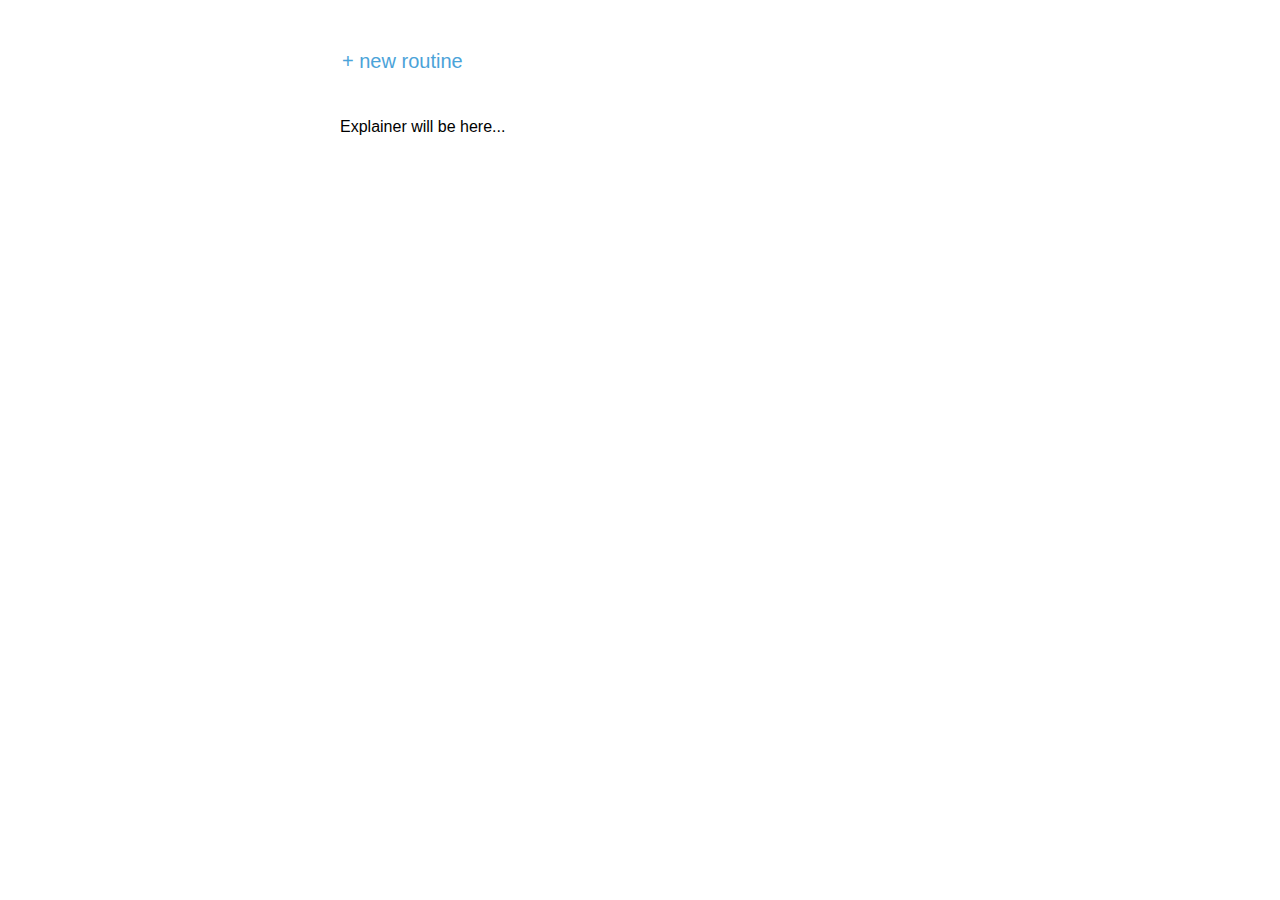
<file: index.html>
<!doctype html>
<html lang="en">
<head>
    <meta charset="utf-8">
    <meta name="viewport" content="width=device-width, initial-scale=1.0">

    <title>Routines</title>
    <meta name="description" content="Routines - description">

    <link rel="stylesheet" href="styles.css?v=4">
</head>
<body>

<div id="container">
    <!-- <div id="login">
        <a href="/login/">Log in</a>
    </div> -->

    <!-- <div id="header">
        <span class="appname">Routines</span>
    </div>
    <div class="clear"></div> -->
    
    <div id="routines_wrapper">
        <a href="edit.html?routine=new" id="new">+ new routine</a>
        <div id="routines">
        </div>
    </div>
</div>

<script src="routines.js?v=1"></script>
</body>
</html>
</file>
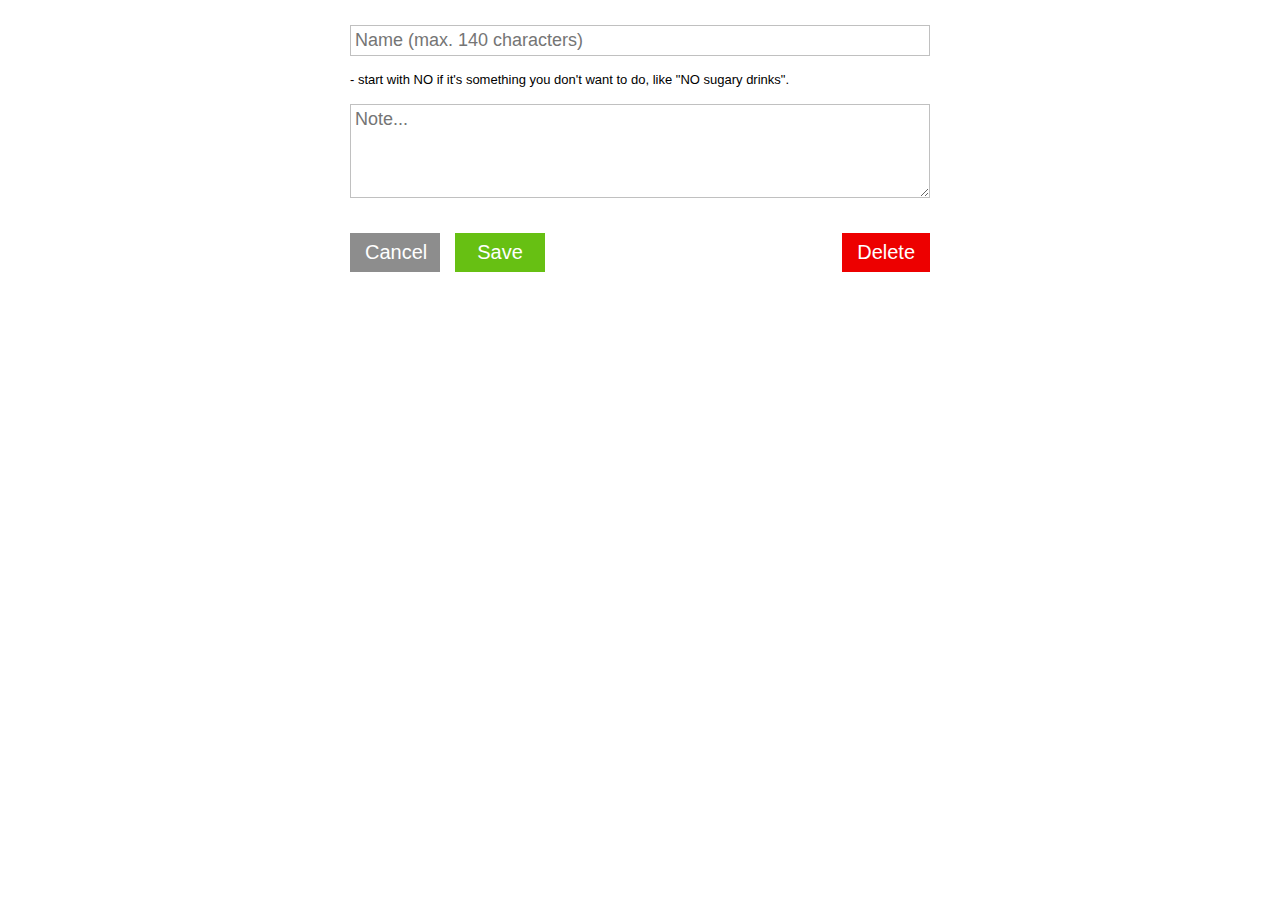
<file: edit.html>
<!doctype html>
<html lang="en">
<head>
    <meta charset="utf-8">
    <meta name="viewport" content="width=device-width, initial-scale=1.0">

    <title>Routines</title>
    <meta name="description" content="Routines - description">

    <link rel="stylesheet" href="styles.css?v=1">
</head>
<body>

<div id="container">
    
    <div id="routines">
        <div id="new_routine">
            <input id="name" type="text" maxlength="140" placeholder="Name (max. 140 characters)" />
            <div id="hints">
                <p>- start with NO if it's something you don't want to do, like "NO sugary drinks".</p>
            </div>
                            
            <!-- data-gramm_editor is there to disable Grammarly in that textarea, it was messing up layout -->
            <textarea id="note" placeholder="Note..." rows="4" data-gramm_editor="false"></textarea>

            <div id="buttons">
                <a href="./" id="cancel" class="button">Cancel</a>
                <div id="save" class="button">Save</div>

                <div id="delete" class="button hidden">Delete</div>
                <div class="clear"></div>
            </div>
        </div>
    </div>
</div>

<script src="edit.js?v=1"></script>
</body>
</html>
</file>
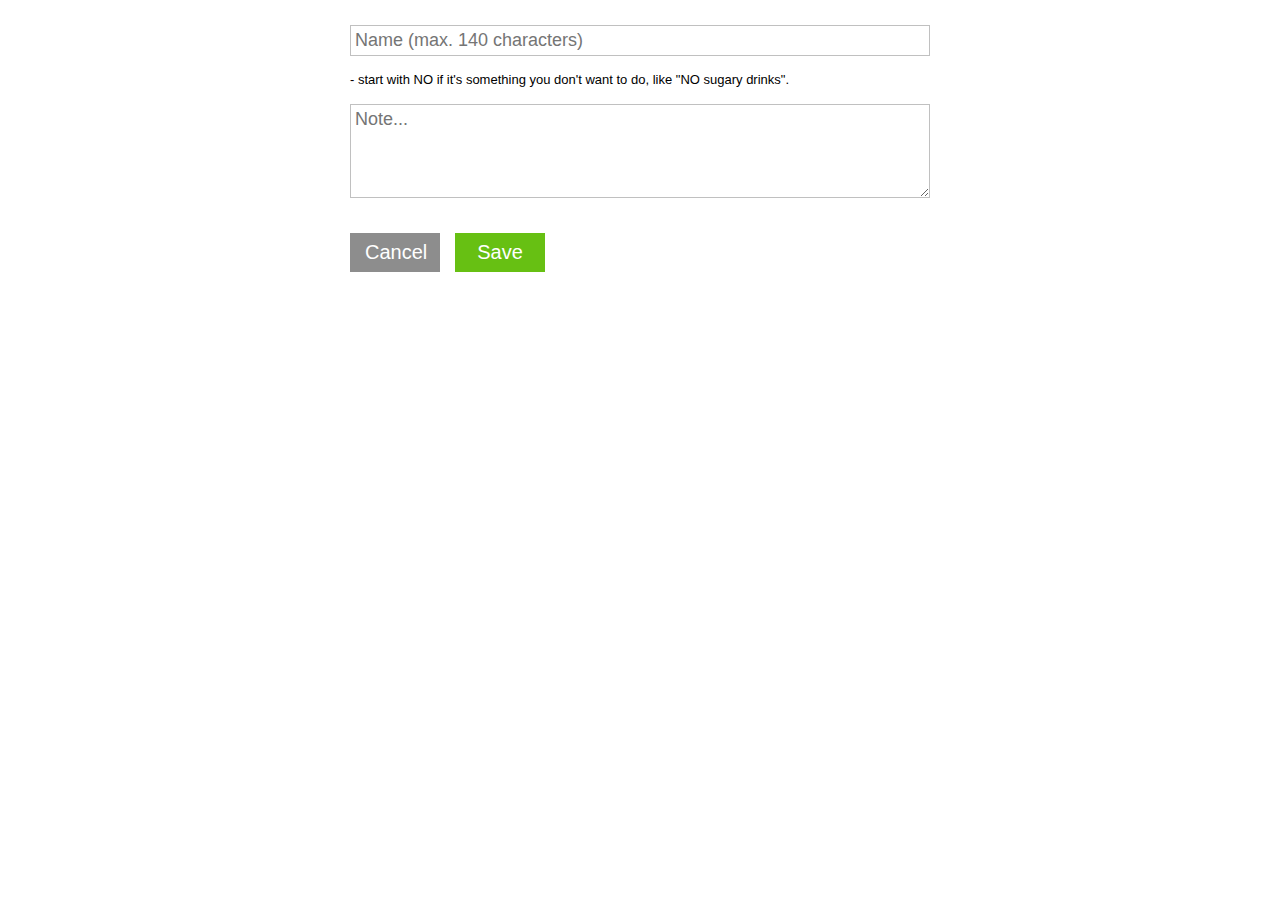
<file: routine.html>
<!doctype html>
<html lang="en">
<head>
    <meta charset="utf-8">
    <meta name="viewport" content="width=device-width, initial-scale=1.0">

    <title>Routines</title>
    <meta name="description" content="Routines - description">

    <link rel="stylesheet" href="styles.css">
</head>
<body>

<div id="container">
    
    <div id="routines">
        <div id="new_routine">
            <input id="name" type="text" maxlength="140" placeholder="Name (max. 140 characters)" />
            <div id="hints">
                <p>- start with NO if it's something you don't want to do, like "NO sugary drinks".</p>
            </div>
                            
            <!-- data-gramm_editor is there to disable Grammarly in that textarea, it was messing up layout -->
            <textarea id="note" placeholder="Note..." rows="4" data-gramm_editor="false"></textarea>

            <div id="buttons">
                <a href="./" id="cancel" class="button">Cancel</a>
                <div id="save" class="button">Save</div>
            </div>
        </div>
    </div>
</div>

<script src="routine.js"></script>
</body>
</html>
</file>
<file: styles.css>
html, body {
    font-family: Arial,sans-serif;
    padding: 0;
    margin: 0;
}

/* remove ugly dotted lines around clicked links and buttons in FF */
button::-moz-focus-inner { border: 0; }

/* remove highlight border around selected controls in Chrome and Safari */
* {
    outline: none;
    -webkit-tap-highlight-color:  rgba(255, 255, 255, 0);
}

p {
    line-height: 26px;
    font-size: 16px;
}

a {
    text-decoration: none;
}

.clear {
    clear: both;
}

#hints p {
    line-height: 22px;
    font-size: 13px;
}

a {
    color: #4ba3d9;
}

.hidden {
    display: none;
}

.appname {
    font-size: 22px;
}

#container {
    max-width: 600px;
    margin: 0 auto;
    padding: 0 40px;
}

#header {
    float: left;
}

#login {
    float: right;
    padding-top: 4px;
}

#login a {
    color: #3b5998;
}

#routines_wrapper {
    padding: 50px 0;
    font-size: 20px;
}

#routines {
    padding: 25px 0;
}

#magic_number {
    padding: 25px 0;
    line-height: 18px;
    font-size: 18px;
    color: #c0c0c0;
}

#days_without_fail {
    float: left;
    color: white;
    background-color: #c0c0c0;
    padding: 7px 12px 5px;
    border-radius: 5px;
    margin-right: 6px;
    font-size: 25px;
    line-height: 25px;
    height: 25px;
}

.routine {
    padding: 10px 40px 10px 40px;
    position: relative;
}

.state {
    position: absolute;
    width: 30px;
    height: 30px;
    cursor: pointer;
    margin-right: 10px;
    top: 7px;
    left: 0px;
}

.name {
    line-height: 24px;
}

.days {
    position: absolute;
    top: 10px;
    right: -2px;
}

.skip {
    font-size: 22px;
    color: #4ba3d9;
    cursor: pointer;
}

#new {
    padding-left: 2px;
}

#new_routine {
    font-size: 20px;
    padding: 0 10px;
}

#new_routine input, textarea {
    padding: 4px;
    width: 100%;
    font-size: 18px;
    box-sizing: border-box;
    border: 1px solid silver;
    font-family: Arial,sans-serif;
}

#buttons {
    padding: 30px 0;
}

.button {
    text-align: center;
    float: left;
    color: white;
    padding: 8px 15px;
}

#cancel {
    background-color: #8d8d8d;
    display: block;
    width: 60px;
    margin-right: 15px;
}

#save {
    width: 60px;
    background-color: #67c013;
    cursor: pointer;
}

#delete {
    background-color: #ed0000;
    float: right;
    cursor: pointer;
}

/* mobile devices */
@media screen and (max-width: 900px) {
    #container {
        padding: 0 15px;
    }
}
</file>
